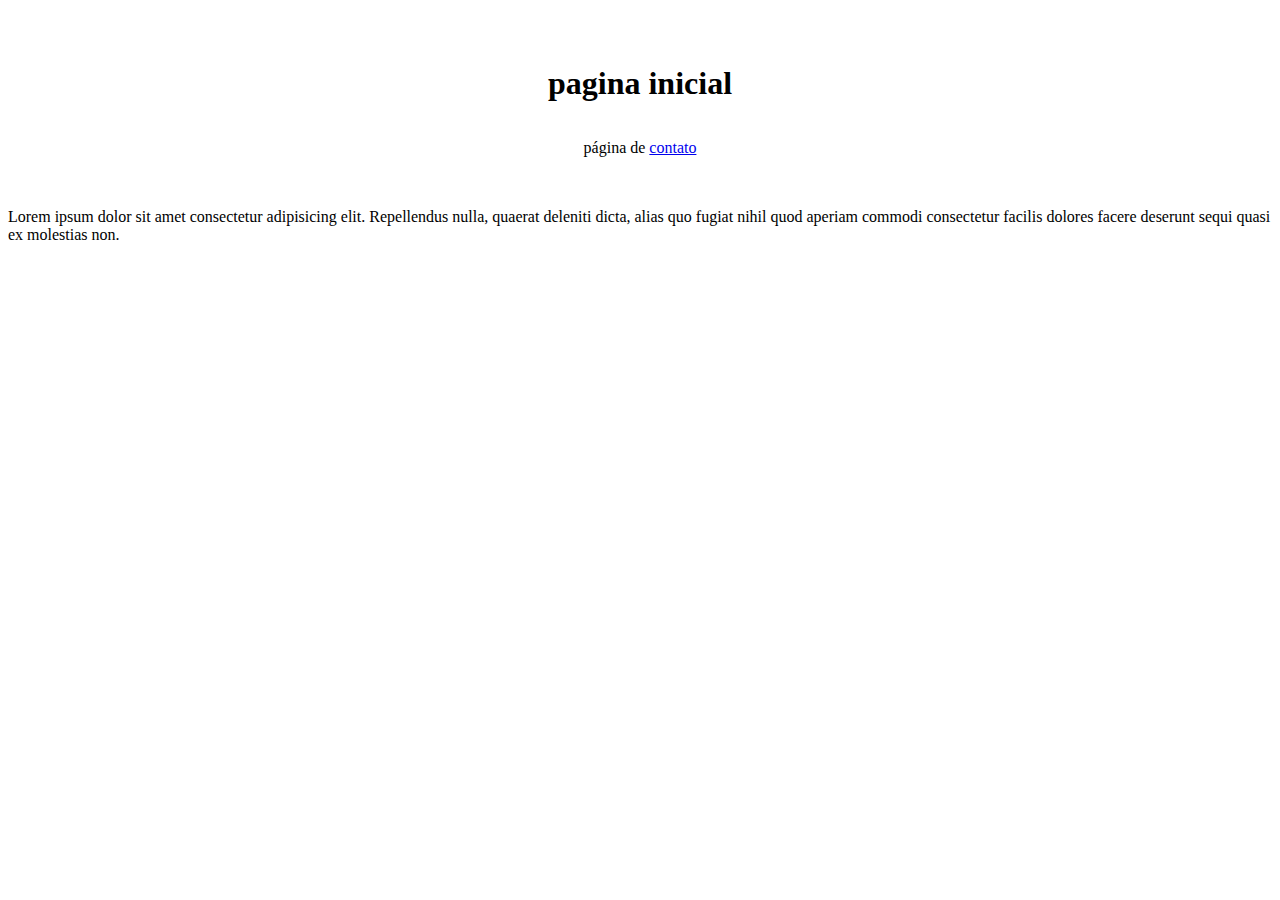
<file: index.html>
<!DOCTYPE html>
<html lang="en">
<head>
    <meta charset="UTF-8">
    <meta name="viewport" content="width=device-width, initial-scale=1.0">
    <link rel="stylesheet" href="style.css">
    <title>Documento</title>
</head>
<body>
    <main>
    <h1>pagina inicial</h1>
    <p>página de <a href="contato.html">contato</a></p>   
    </main>
    <section>
        Lorem ipsum dolor sit amet consectetur adipisicing elit. Repellendus nulla, quaerat deleniti dicta, alias quo fugiat nihil quod aperiam commodi consectetur facilis dolores facere deserunt sequi quasi ex molestias non.
    </section>
</body>
</html>
</file>
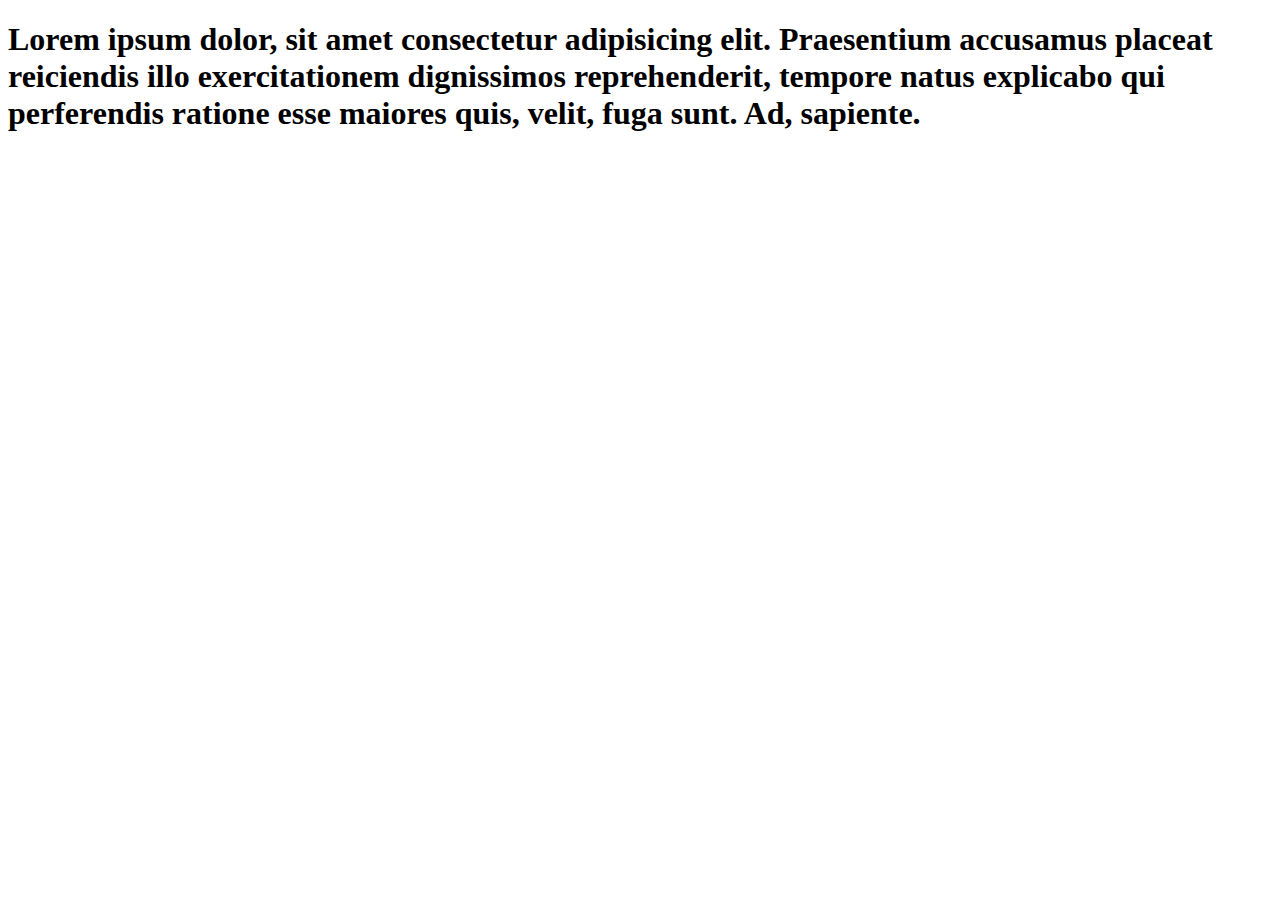
<file: contato.html>
<!DOCTYPE html>
<html lang="en">
<head>
    <meta charset="UTF-8">
    <meta name="viewport" content="width=device-width, initial-scale=1.0">
    <link rel="stylesheet" href="style.css">
    <title>Lorem ipsum dolor sit amet consectetur adipisicing elit. Corrupti repellat tempore inventore, perferendis mollitia fugit in itaque recusandae enim eum amet, illum a temporibus quis distinctio deleniti consequatur dicta dignissimos.</title>
</head>
<body>
    <h1>Lorem ipsum dolor, sit amet consectetur adipisicing elit. Praesentium accusamus placeat reiciendis illo exercitationem dignissimos reprehenderit, tempore natus explicabo qui perferendis ratione esse maiores quis, velit, fuga sunt. Ad, sapiente.</h1>
</body>
</html>
</file>
<file: style.css>
main {
    display: flex;
    align-items: center;
    justify-content: center;
    flex-direction: column;
    height: 200px;
    
}
</file>
